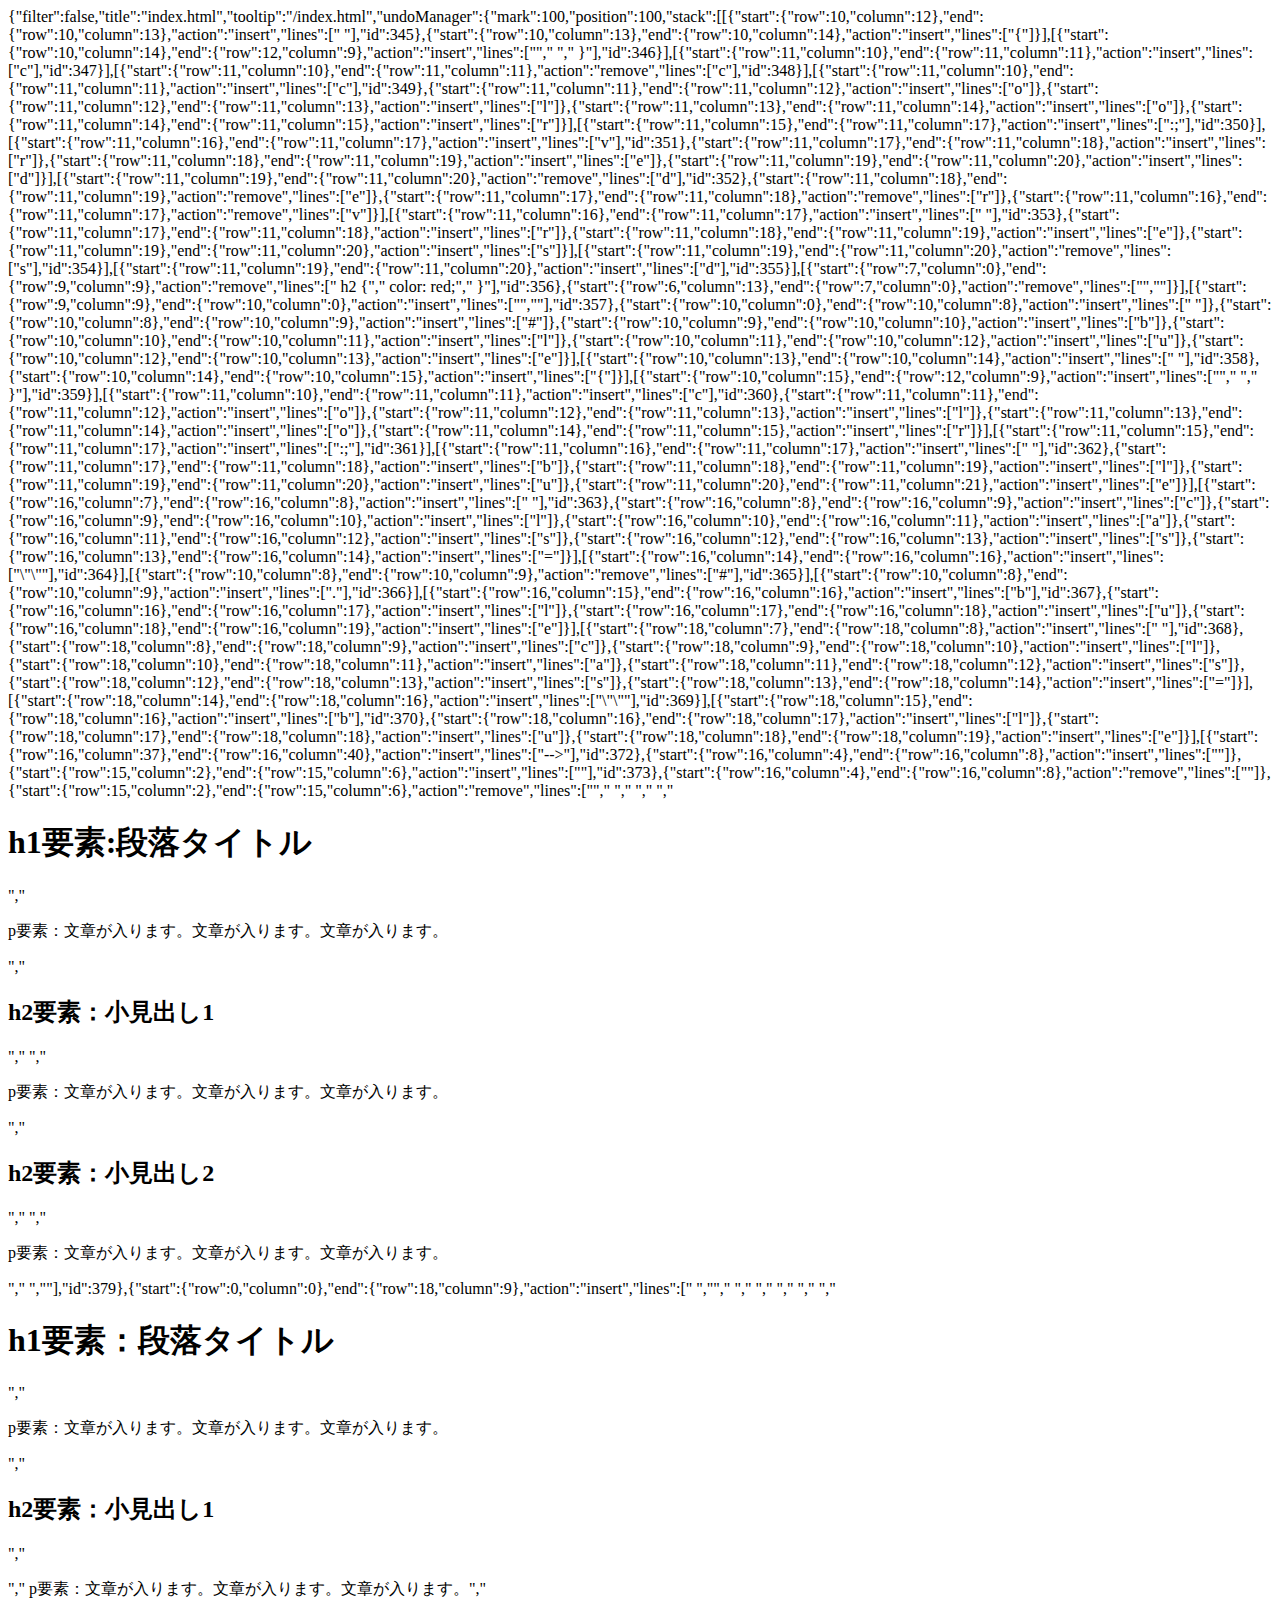
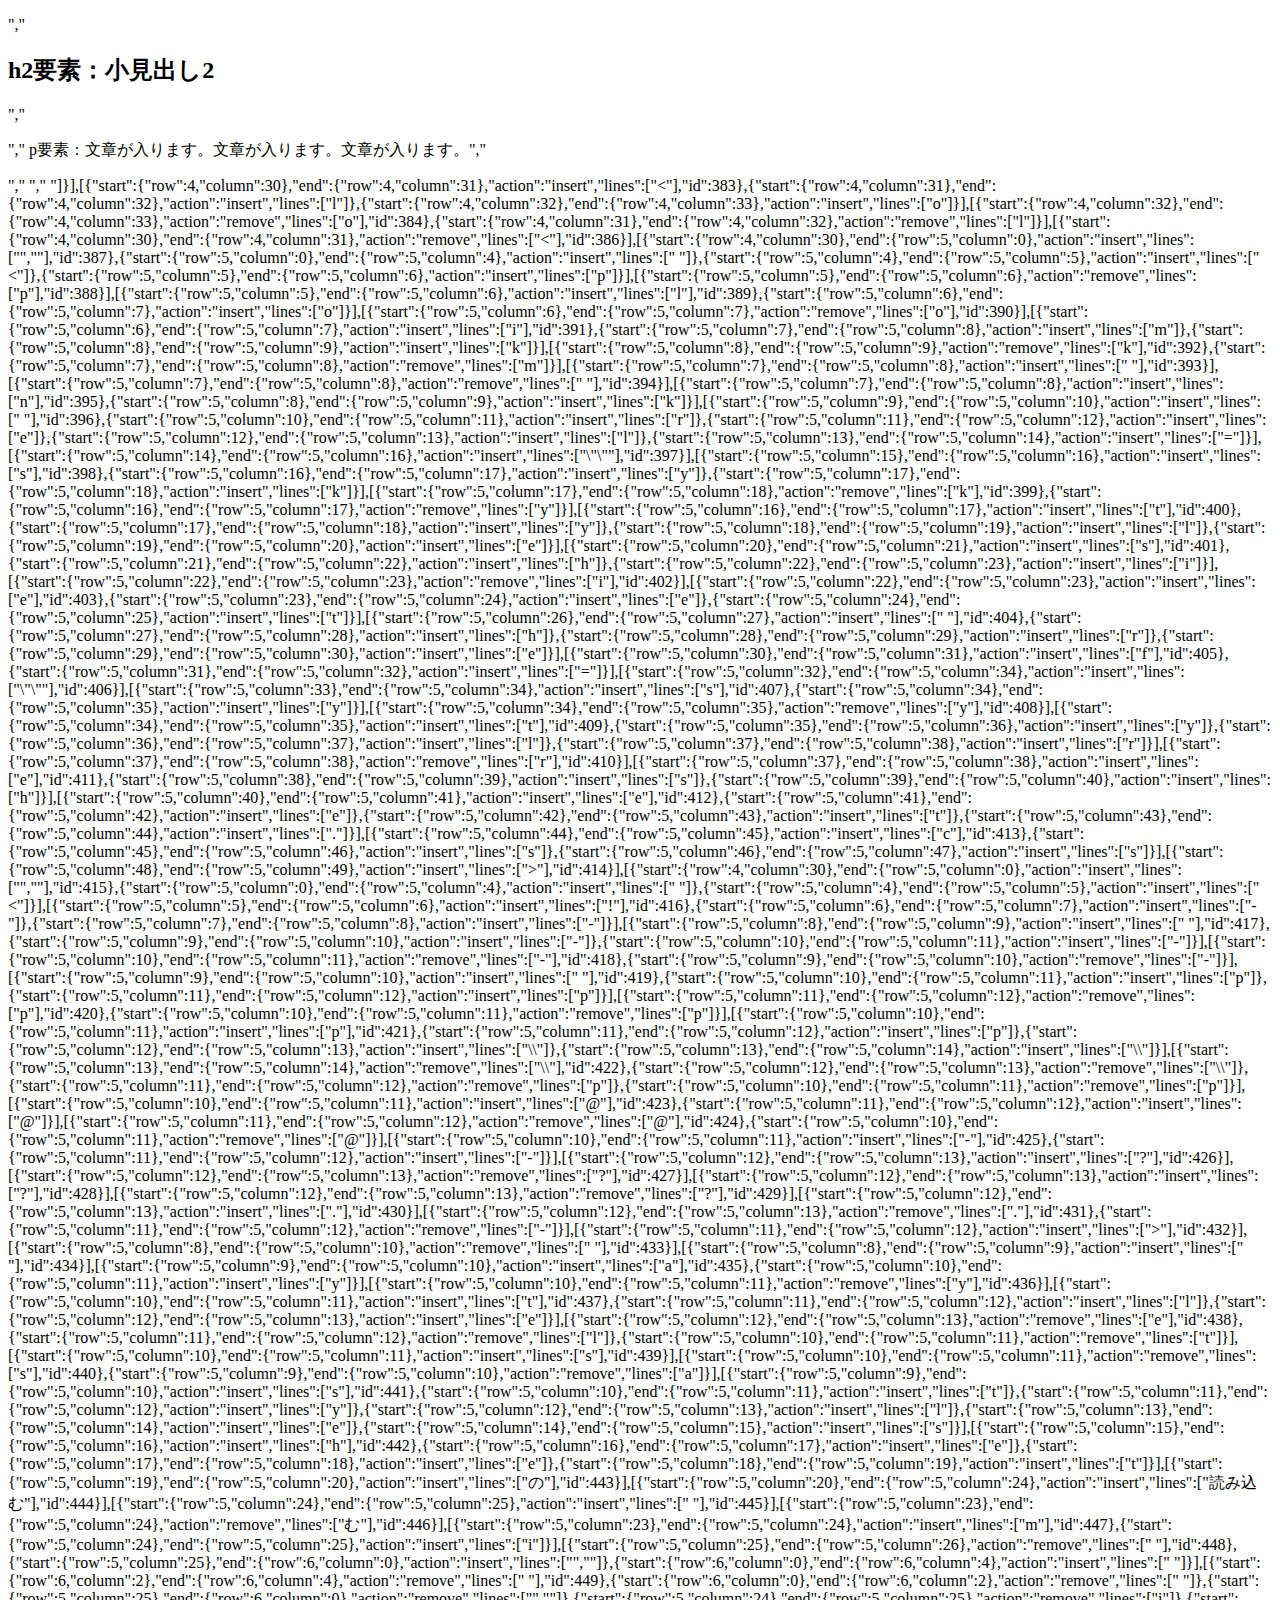
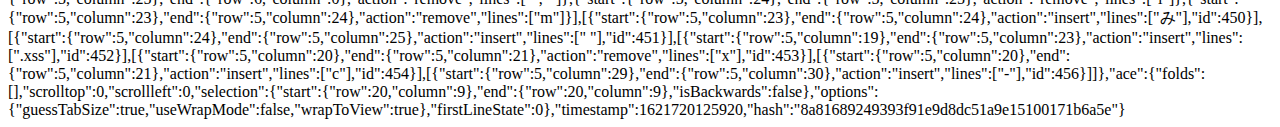
<file: .c9/metadata/environment/index.html>
{"filter":false,"title":"index.html","tooltip":"/index.html","undoManager":{"mark":100,"position":100,"stack":[[{"start":{"row":10,"column":12},"end":{"row":10,"column":13},"action":"insert","lines":[" "],"id":345},{"start":{"row":10,"column":13},"end":{"row":10,"column":14},"action":"insert","lines":["{"]}],[{"start":{"row":10,"column":14},"end":{"row":12,"column":9},"action":"insert","lines":["","          ","        }"],"id":346}],[{"start":{"row":11,"column":10},"end":{"row":11,"column":11},"action":"insert","lines":["c"],"id":347}],[{"start":{"row":11,"column":10},"end":{"row":11,"column":11},"action":"remove","lines":["c"],"id":348}],[{"start":{"row":11,"column":10},"end":{"row":11,"column":11},"action":"insert","lines":["c"],"id":349},{"start":{"row":11,"column":11},"end":{"row":11,"column":12},"action":"insert","lines":["o"]},{"start":{"row":11,"column":12},"end":{"row":11,"column":13},"action":"insert","lines":["l"]},{"start":{"row":11,"column":13},"end":{"row":11,"column":14},"action":"insert","lines":["o"]},{"start":{"row":11,"column":14},"end":{"row":11,"column":15},"action":"insert","lines":["r"]}],[{"start":{"row":11,"column":15},"end":{"row":11,"column":17},"action":"insert","lines":[":;"],"id":350}],[{"start":{"row":11,"column":16},"end":{"row":11,"column":17},"action":"insert","lines":["v"],"id":351},{"start":{"row":11,"column":17},"end":{"row":11,"column":18},"action":"insert","lines":["r"]},{"start":{"row":11,"column":18},"end":{"row":11,"column":19},"action":"insert","lines":["e"]},{"start":{"row":11,"column":19},"end":{"row":11,"column":20},"action":"insert","lines":["d"]}],[{"start":{"row":11,"column":19},"end":{"row":11,"column":20},"action":"remove","lines":["d"],"id":352},{"start":{"row":11,"column":18},"end":{"row":11,"column":19},"action":"remove","lines":["e"]},{"start":{"row":11,"column":17},"end":{"row":11,"column":18},"action":"remove","lines":["r"]},{"start":{"row":11,"column":16},"end":{"row":11,"column":17},"action":"remove","lines":["v"]}],[{"start":{"row":11,"column":16},"end":{"row":11,"column":17},"action":"insert","lines":[" "],"id":353},{"start":{"row":11,"column":17},"end":{"row":11,"column":18},"action":"insert","lines":["r"]},{"start":{"row":11,"column":18},"end":{"row":11,"column":19},"action":"insert","lines":["e"]},{"start":{"row":11,"column":19},"end":{"row":11,"column":20},"action":"insert","lines":["s"]}],[{"start":{"row":11,"column":19},"end":{"row":11,"column":20},"action":"remove","lines":["s"],"id":354}],[{"start":{"row":11,"column":19},"end":{"row":11,"column":20},"action":"insert","lines":["d"],"id":355}],[{"start":{"row":7,"column":0},"end":{"row":9,"column":9},"action":"remove","lines":["        h2 {","          color: red;","        }"],"id":356},{"start":{"row":6,"column":13},"end":{"row":7,"column":0},"action":"remove","lines":["",""]}],[{"start":{"row":9,"column":9},"end":{"row":10,"column":0},"action":"insert","lines":["",""],"id":357},{"start":{"row":10,"column":0},"end":{"row":10,"column":8},"action":"insert","lines":["        "]},{"start":{"row":10,"column":8},"end":{"row":10,"column":9},"action":"insert","lines":["#"]},{"start":{"row":10,"column":9},"end":{"row":10,"column":10},"action":"insert","lines":["b"]},{"start":{"row":10,"column":10},"end":{"row":10,"column":11},"action":"insert","lines":["l"]},{"start":{"row":10,"column":11},"end":{"row":10,"column":12},"action":"insert","lines":["u"]},{"start":{"row":10,"column":12},"end":{"row":10,"column":13},"action":"insert","lines":["e"]}],[{"start":{"row":10,"column":13},"end":{"row":10,"column":14},"action":"insert","lines":[" "],"id":358},{"start":{"row":10,"column":14},"end":{"row":10,"column":15},"action":"insert","lines":["{"]}],[{"start":{"row":10,"column":15},"end":{"row":12,"column":9},"action":"insert","lines":["","          ","        }"],"id":359}],[{"start":{"row":11,"column":10},"end":{"row":11,"column":11},"action":"insert","lines":["c"],"id":360},{"start":{"row":11,"column":11},"end":{"row":11,"column":12},"action":"insert","lines":["o"]},{"start":{"row":11,"column":12},"end":{"row":11,"column":13},"action":"insert","lines":["l"]},{"start":{"row":11,"column":13},"end":{"row":11,"column":14},"action":"insert","lines":["o"]},{"start":{"row":11,"column":14},"end":{"row":11,"column":15},"action":"insert","lines":["r"]}],[{"start":{"row":11,"column":15},"end":{"row":11,"column":17},"action":"insert","lines":[":;"],"id":361}],[{"start":{"row":11,"column":16},"end":{"row":11,"column":17},"action":"insert","lines":[" "],"id":362},{"start":{"row":11,"column":17},"end":{"row":11,"column":18},"action":"insert","lines":["b"]},{"start":{"row":11,"column":18},"end":{"row":11,"column":19},"action":"insert","lines":["l"]},{"start":{"row":11,"column":19},"end":{"row":11,"column":20},"action":"insert","lines":["u"]},{"start":{"row":11,"column":20},"end":{"row":11,"column":21},"action":"insert","lines":["e"]}],[{"start":{"row":16,"column":7},"end":{"row":16,"column":8},"action":"insert","lines":[" "],"id":363},{"start":{"row":16,"column":8},"end":{"row":16,"column":9},"action":"insert","lines":["c"]},{"start":{"row":16,"column":9},"end":{"row":16,"column":10},"action":"insert","lines":["l"]},{"start":{"row":16,"column":10},"end":{"row":16,"column":11},"action":"insert","lines":["a"]},{"start":{"row":16,"column":11},"end":{"row":16,"column":12},"action":"insert","lines":["s"]},{"start":{"row":16,"column":12},"end":{"row":16,"column":13},"action":"insert","lines":["s"]},{"start":{"row":16,"column":13},"end":{"row":16,"column":14},"action":"insert","lines":["="]}],[{"start":{"row":16,"column":14},"end":{"row":16,"column":16},"action":"insert","lines":["\"\""],"id":364}],[{"start":{"row":10,"column":8},"end":{"row":10,"column":9},"action":"remove","lines":["#"],"id":365}],[{"start":{"row":10,"column":8},"end":{"row":10,"column":9},"action":"insert","lines":["."],"id":366}],[{"start":{"row":16,"column":15},"end":{"row":16,"column":16},"action":"insert","lines":["b"],"id":367},{"start":{"row":16,"column":16},"end":{"row":16,"column":17},"action":"insert","lines":["l"]},{"start":{"row":16,"column":17},"end":{"row":16,"column":18},"action":"insert","lines":["u"]},{"start":{"row":16,"column":18},"end":{"row":16,"column":19},"action":"insert","lines":["e"]}],[{"start":{"row":18,"column":7},"end":{"row":18,"column":8},"action":"insert","lines":[" "],"id":368},{"start":{"row":18,"column":8},"end":{"row":18,"column":9},"action":"insert","lines":["c"]},{"start":{"row":18,"column":9},"end":{"row":18,"column":10},"action":"insert","lines":["l"]},{"start":{"row":18,"column":10},"end":{"row":18,"column":11},"action":"insert","lines":["a"]},{"start":{"row":18,"column":11},"end":{"row":18,"column":12},"action":"insert","lines":["s"]},{"start":{"row":18,"column":12},"end":{"row":18,"column":13},"action":"insert","lines":["s"]},{"start":{"row":18,"column":13},"end":{"row":18,"column":14},"action":"insert","lines":["="]}],[{"start":{"row":18,"column":14},"end":{"row":18,"column":16},"action":"insert","lines":["\"\""],"id":369}],[{"start":{"row":18,"column":15},"end":{"row":18,"column":16},"action":"insert","lines":["b"],"id":370},{"start":{"row":18,"column":16},"end":{"row":18,"column":17},"action":"insert","lines":["l"]},{"start":{"row":18,"column":17},"end":{"row":18,"column":18},"action":"insert","lines":["u"]},{"start":{"row":18,"column":18},"end":{"row":18,"column":19},"action":"insert","lines":["e"]}],[{"start":{"row":16,"column":37},"end":{"row":16,"column":40},"action":"insert","lines":["-->"],"id":372},{"start":{"row":16,"column":4},"end":{"row":16,"column":8},"action":"insert","lines":["<!--"]},{"start":{"row":15,"column":8},"end":{"row":15,"column":11},"action":"insert","lines":["-->"]},{"start":{"row":15,"column":2},"end":{"row":15,"column":6},"action":"insert","lines":["<!--"]}],[{"start":{"row":16,"column":41},"end":{"row":16,"column":44},"action":"remove","lines":["-->"],"id":373},{"start":{"row":16,"column":4},"end":{"row":16,"column":8},"action":"remove","lines":["<!--"]},{"start":{"row":15,"column":12},"end":{"row":15,"column":15},"action":"remove","lines":["-->"]},{"start":{"row":15,"column":2},"end":{"row":15,"column":6},"action":"remove","lines":["<!--"]}],[{"start":{"row":0,"column":0},"end":{"row":25,"column":7},"action":"remove","lines":["<! DOCTYPE html>","<html lang=\"ja\">","  <head>","    <meta charset=\"UTF-8\">","      <title>HTML/CSSの学習</title>","      <<!-- h2要素の文字色を赤色にする -->","      <style>","        #red {","          color: red;","        }","        .blue {","          color: blue;","        }","      </style>","  </head>","  <body>","    <h1 class=\"blue\">h1要素:段落タイトル</h1>","    <p>p要素：文章が入ります。文章が入ります。文章が入ります。</p>","    <h2 class=\"blue\">h2要素：小見出し1</h2>","    <!-- 上から2つ目のp要素の文字の大きさを25pxにする -->","    <P style=\"font-size: 25px\">p要素：文章が入ります。文章が入ります。文章が入ります。</P>","    <h2 id=\"red\">h2要素：小見出し2</h2>","    <!-- 上から3つ目のp要素の文字を太くする -->","    <p style=\"font-weight: bold\">p要素：文章が入ります。文章が入ります。文章が入ります。</p>","  </body>","</html>"],"id":379},{"start":{"row":0,"column":0},"end":{"row":18,"column":9},"action":"insert","lines":["<!DOCTYPE html>  ","<html lang=\"ja\">","  <head>","    <meta charset=\"UTF-8\">","    <title>HTML/CSSの学習</title>","  </head>","  <body>","    <h1 class=\"blue\">h1要素：段落タイトル</h1>","    <p>p要素：文章が入ります。文章が入ります。文章が入ります。</p>","    <h2 class=\"blue\">h2要素：小見出し1</h2>","    <p class=\"fs-25\">","      p要素：文章が入ります。文章が入ります。文章が入ります。","    </p>","    <h2 id=\"red\">h2要素：小見出し2</h2>","    <p class=\"fw-bold\">","      p要素：文章が入ります。文章が入ります。文章が入ります。","    </p>","  </body>"," </html> "]}],[{"start":{"row":4,"column":30},"end":{"row":4,"column":31},"action":"insert","lines":["<"],"id":383},{"start":{"row":4,"column":31},"end":{"row":4,"column":32},"action":"insert","lines":["l"]},{"start":{"row":4,"column":32},"end":{"row":4,"column":33},"action":"insert","lines":["o"]}],[{"start":{"row":4,"column":32},"end":{"row":4,"column":33},"action":"remove","lines":["o"],"id":384},{"start":{"row":4,"column":31},"end":{"row":4,"column":32},"action":"remove","lines":["l"]}],[{"start":{"row":4,"column":30},"end":{"row":4,"column":31},"action":"remove","lines":["<"],"id":386}],[{"start":{"row":4,"column":30},"end":{"row":5,"column":0},"action":"insert","lines":["",""],"id":387},{"start":{"row":5,"column":0},"end":{"row":5,"column":4},"action":"insert","lines":["    "]},{"start":{"row":5,"column":4},"end":{"row":5,"column":5},"action":"insert","lines":["<"]},{"start":{"row":5,"column":5},"end":{"row":5,"column":6},"action":"insert","lines":["p"]}],[{"start":{"row":5,"column":5},"end":{"row":5,"column":6},"action":"remove","lines":["p"],"id":388}],[{"start":{"row":5,"column":5},"end":{"row":5,"column":6},"action":"insert","lines":["l"],"id":389},{"start":{"row":5,"column":6},"end":{"row":5,"column":7},"action":"insert","lines":["o"]}],[{"start":{"row":5,"column":6},"end":{"row":5,"column":7},"action":"remove","lines":["o"],"id":390}],[{"start":{"row":5,"column":6},"end":{"row":5,"column":7},"action":"insert","lines":["i"],"id":391},{"start":{"row":5,"column":7},"end":{"row":5,"column":8},"action":"insert","lines":["m"]},{"start":{"row":5,"column":8},"end":{"row":5,"column":9},"action":"insert","lines":["k"]}],[{"start":{"row":5,"column":8},"end":{"row":5,"column":9},"action":"remove","lines":["k"],"id":392},{"start":{"row":5,"column":7},"end":{"row":5,"column":8},"action":"remove","lines":["m"]}],[{"start":{"row":5,"column":7},"end":{"row":5,"column":8},"action":"insert","lines":[" "],"id":393}],[{"start":{"row":5,"column":7},"end":{"row":5,"column":8},"action":"remove","lines":[" "],"id":394}],[{"start":{"row":5,"column":7},"end":{"row":5,"column":8},"action":"insert","lines":["n"],"id":395},{"start":{"row":5,"column":8},"end":{"row":5,"column":9},"action":"insert","lines":["k"]}],[{"start":{"row":5,"column":9},"end":{"row":5,"column":10},"action":"insert","lines":[" "],"id":396},{"start":{"row":5,"column":10},"end":{"row":5,"column":11},"action":"insert","lines":["r"]},{"start":{"row":5,"column":11},"end":{"row":5,"column":12},"action":"insert","lines":["e"]},{"start":{"row":5,"column":12},"end":{"row":5,"column":13},"action":"insert","lines":["l"]},{"start":{"row":5,"column":13},"end":{"row":5,"column":14},"action":"insert","lines":["="]}],[{"start":{"row":5,"column":14},"end":{"row":5,"column":16},"action":"insert","lines":["\"\""],"id":397}],[{"start":{"row":5,"column":15},"end":{"row":5,"column":16},"action":"insert","lines":["s"],"id":398},{"start":{"row":5,"column":16},"end":{"row":5,"column":17},"action":"insert","lines":["y"]},{"start":{"row":5,"column":17},"end":{"row":5,"column":18},"action":"insert","lines":["k"]}],[{"start":{"row":5,"column":17},"end":{"row":5,"column":18},"action":"remove","lines":["k"],"id":399},{"start":{"row":5,"column":16},"end":{"row":5,"column":17},"action":"remove","lines":["y"]}],[{"start":{"row":5,"column":16},"end":{"row":5,"column":17},"action":"insert","lines":["t"],"id":400},{"start":{"row":5,"column":17},"end":{"row":5,"column":18},"action":"insert","lines":["y"]},{"start":{"row":5,"column":18},"end":{"row":5,"column":19},"action":"insert","lines":["l"]},{"start":{"row":5,"column":19},"end":{"row":5,"column":20},"action":"insert","lines":["e"]}],[{"start":{"row":5,"column":20},"end":{"row":5,"column":21},"action":"insert","lines":["s"],"id":401},{"start":{"row":5,"column":21},"end":{"row":5,"column":22},"action":"insert","lines":["h"]},{"start":{"row":5,"column":22},"end":{"row":5,"column":23},"action":"insert","lines":["i"]}],[{"start":{"row":5,"column":22},"end":{"row":5,"column":23},"action":"remove","lines":["i"],"id":402}],[{"start":{"row":5,"column":22},"end":{"row":5,"column":23},"action":"insert","lines":["e"],"id":403},{"start":{"row":5,"column":23},"end":{"row":5,"column":24},"action":"insert","lines":["e"]},{"start":{"row":5,"column":24},"end":{"row":5,"column":25},"action":"insert","lines":["t"]}],[{"start":{"row":5,"column":26},"end":{"row":5,"column":27},"action":"insert","lines":[" "],"id":404},{"start":{"row":5,"column":27},"end":{"row":5,"column":28},"action":"insert","lines":["h"]},{"start":{"row":5,"column":28},"end":{"row":5,"column":29},"action":"insert","lines":["r"]},{"start":{"row":5,"column":29},"end":{"row":5,"column":30},"action":"insert","lines":["e"]}],[{"start":{"row":5,"column":30},"end":{"row":5,"column":31},"action":"insert","lines":["f"],"id":405},{"start":{"row":5,"column":31},"end":{"row":5,"column":32},"action":"insert","lines":["="]}],[{"start":{"row":5,"column":32},"end":{"row":5,"column":34},"action":"insert","lines":["\"\""],"id":406}],[{"start":{"row":5,"column":33},"end":{"row":5,"column":34},"action":"insert","lines":["s"],"id":407},{"start":{"row":5,"column":34},"end":{"row":5,"column":35},"action":"insert","lines":["y"]}],[{"start":{"row":5,"column":34},"end":{"row":5,"column":35},"action":"remove","lines":["y"],"id":408}],[{"start":{"row":5,"column":34},"end":{"row":5,"column":35},"action":"insert","lines":["t"],"id":409},{"start":{"row":5,"column":35},"end":{"row":5,"column":36},"action":"insert","lines":["y"]},{"start":{"row":5,"column":36},"end":{"row":5,"column":37},"action":"insert","lines":["l"]},{"start":{"row":5,"column":37},"end":{"row":5,"column":38},"action":"insert","lines":["r"]}],[{"start":{"row":5,"column":37},"end":{"row":5,"column":38},"action":"remove","lines":["r"],"id":410}],[{"start":{"row":5,"column":37},"end":{"row":5,"column":38},"action":"insert","lines":["e"],"id":411},{"start":{"row":5,"column":38},"end":{"row":5,"column":39},"action":"insert","lines":["s"]},{"start":{"row":5,"column":39},"end":{"row":5,"column":40},"action":"insert","lines":["h"]}],[{"start":{"row":5,"column":40},"end":{"row":5,"column":41},"action":"insert","lines":["e"],"id":412},{"start":{"row":5,"column":41},"end":{"row":5,"column":42},"action":"insert","lines":["e"]},{"start":{"row":5,"column":42},"end":{"row":5,"column":43},"action":"insert","lines":["t"]},{"start":{"row":5,"column":43},"end":{"row":5,"column":44},"action":"insert","lines":["."]}],[{"start":{"row":5,"column":44},"end":{"row":5,"column":45},"action":"insert","lines":["c"],"id":413},{"start":{"row":5,"column":45},"end":{"row":5,"column":46},"action":"insert","lines":["s"]},{"start":{"row":5,"column":46},"end":{"row":5,"column":47},"action":"insert","lines":["s"]}],[{"start":{"row":5,"column":48},"end":{"row":5,"column":49},"action":"insert","lines":[">"],"id":414}],[{"start":{"row":4,"column":30},"end":{"row":5,"column":0},"action":"insert","lines":["",""],"id":415},{"start":{"row":5,"column":0},"end":{"row":5,"column":4},"action":"insert","lines":["    "]},{"start":{"row":5,"column":4},"end":{"row":5,"column":5},"action":"insert","lines":["<"]}],[{"start":{"row":5,"column":5},"end":{"row":5,"column":6},"action":"insert","lines":["!"],"id":416},{"start":{"row":5,"column":6},"end":{"row":5,"column":7},"action":"insert","lines":["-"]},{"start":{"row":5,"column":7},"end":{"row":5,"column":8},"action":"insert","lines":["-"]}],[{"start":{"row":5,"column":8},"end":{"row":5,"column":9},"action":"insert","lines":[" "],"id":417},{"start":{"row":5,"column":9},"end":{"row":5,"column":10},"action":"insert","lines":["-"]},{"start":{"row":5,"column":10},"end":{"row":5,"column":11},"action":"insert","lines":["-"]}],[{"start":{"row":5,"column":10},"end":{"row":5,"column":11},"action":"remove","lines":["-"],"id":418},{"start":{"row":5,"column":9},"end":{"row":5,"column":10},"action":"remove","lines":["-"]}],[{"start":{"row":5,"column":9},"end":{"row":5,"column":10},"action":"insert","lines":[" "],"id":419},{"start":{"row":5,"column":10},"end":{"row":5,"column":11},"action":"insert","lines":["p"]},{"start":{"row":5,"column":11},"end":{"row":5,"column":12},"action":"insert","lines":["p"]}],[{"start":{"row":5,"column":11},"end":{"row":5,"column":12},"action":"remove","lines":["p"],"id":420},{"start":{"row":5,"column":10},"end":{"row":5,"column":11},"action":"remove","lines":["p"]}],[{"start":{"row":5,"column":10},"end":{"row":5,"column":11},"action":"insert","lines":["p"],"id":421},{"start":{"row":5,"column":11},"end":{"row":5,"column":12},"action":"insert","lines":["p"]},{"start":{"row":5,"column":12},"end":{"row":5,"column":13},"action":"insert","lines":["\\"]},{"start":{"row":5,"column":13},"end":{"row":5,"column":14},"action":"insert","lines":["\\"]}],[{"start":{"row":5,"column":13},"end":{"row":5,"column":14},"action":"remove","lines":["\\"],"id":422},{"start":{"row":5,"column":12},"end":{"row":5,"column":13},"action":"remove","lines":["\\"]},{"start":{"row":5,"column":11},"end":{"row":5,"column":12},"action":"remove","lines":["p"]},{"start":{"row":5,"column":10},"end":{"row":5,"column":11},"action":"remove","lines":["p"]}],[{"start":{"row":5,"column":10},"end":{"row":5,"column":11},"action":"insert","lines":["@"],"id":423},{"start":{"row":5,"column":11},"end":{"row":5,"column":12},"action":"insert","lines":["@"]}],[{"start":{"row":5,"column":11},"end":{"row":5,"column":12},"action":"remove","lines":["@"],"id":424},{"start":{"row":5,"column":10},"end":{"row":5,"column":11},"action":"remove","lines":["@"]}],[{"start":{"row":5,"column":10},"end":{"row":5,"column":11},"action":"insert","lines":["-"],"id":425},{"start":{"row":5,"column":11},"end":{"row":5,"column":12},"action":"insert","lines":["-"]}],[{"start":{"row":5,"column":12},"end":{"row":5,"column":13},"action":"insert","lines":["?"],"id":426}],[{"start":{"row":5,"column":12},"end":{"row":5,"column":13},"action":"remove","lines":["?"],"id":427}],[{"start":{"row":5,"column":12},"end":{"row":5,"column":13},"action":"insert","lines":["?"],"id":428}],[{"start":{"row":5,"column":12},"end":{"row":5,"column":13},"action":"remove","lines":["?"],"id":429}],[{"start":{"row":5,"column":12},"end":{"row":5,"column":13},"action":"insert","lines":["."],"id":430}],[{"start":{"row":5,"column":12},"end":{"row":5,"column":13},"action":"remove","lines":["."],"id":431},{"start":{"row":5,"column":11},"end":{"row":5,"column":12},"action":"remove","lines":["-"]}],[{"start":{"row":5,"column":11},"end":{"row":5,"column":12},"action":"insert","lines":[">"],"id":432}],[{"start":{"row":5,"column":8},"end":{"row":5,"column":10},"action":"remove","lines":["  "],"id":433}],[{"start":{"row":5,"column":8},"end":{"row":5,"column":9},"action":"insert","lines":[" "],"id":434}],[{"start":{"row":5,"column":9},"end":{"row":5,"column":10},"action":"insert","lines":["a"],"id":435},{"start":{"row":5,"column":10},"end":{"row":5,"column":11},"action":"insert","lines":["y"]}],[{"start":{"row":5,"column":10},"end":{"row":5,"column":11},"action":"remove","lines":["y"],"id":436}],[{"start":{"row":5,"column":10},"end":{"row":5,"column":11},"action":"insert","lines":["t"],"id":437},{"start":{"row":5,"column":11},"end":{"row":5,"column":12},"action":"insert","lines":["l"]},{"start":{"row":5,"column":12},"end":{"row":5,"column":13},"action":"insert","lines":["e"]}],[{"start":{"row":5,"column":12},"end":{"row":5,"column":13},"action":"remove","lines":["e"],"id":438},{"start":{"row":5,"column":11},"end":{"row":5,"column":12},"action":"remove","lines":["l"]},{"start":{"row":5,"column":10},"end":{"row":5,"column":11},"action":"remove","lines":["t"]}],[{"start":{"row":5,"column":10},"end":{"row":5,"column":11},"action":"insert","lines":["s"],"id":439}],[{"start":{"row":5,"column":10},"end":{"row":5,"column":11},"action":"remove","lines":["s"],"id":440},{"start":{"row":5,"column":9},"end":{"row":5,"column":10},"action":"remove","lines":["a"]}],[{"start":{"row":5,"column":9},"end":{"row":5,"column":10},"action":"insert","lines":["s"],"id":441},{"start":{"row":5,"column":10},"end":{"row":5,"column":11},"action":"insert","lines":["t"]},{"start":{"row":5,"column":11},"end":{"row":5,"column":12},"action":"insert","lines":["y"]},{"start":{"row":5,"column":12},"end":{"row":5,"column":13},"action":"insert","lines":["l"]},{"start":{"row":5,"column":13},"end":{"row":5,"column":14},"action":"insert","lines":["e"]},{"start":{"row":5,"column":14},"end":{"row":5,"column":15},"action":"insert","lines":["s"]}],[{"start":{"row":5,"column":15},"end":{"row":5,"column":16},"action":"insert","lines":["h"],"id":442},{"start":{"row":5,"column":16},"end":{"row":5,"column":17},"action":"insert","lines":["e"]},{"start":{"row":5,"column":17},"end":{"row":5,"column":18},"action":"insert","lines":["e"]},{"start":{"row":5,"column":18},"end":{"row":5,"column":19},"action":"insert","lines":["t"]}],[{"start":{"row":5,"column":19},"end":{"row":5,"column":20},"action":"insert","lines":["の"],"id":443}],[{"start":{"row":5,"column":20},"end":{"row":5,"column":24},"action":"insert","lines":["読み込む"],"id":444}],[{"start":{"row":5,"column":24},"end":{"row":5,"column":25},"action":"insert","lines":[" "],"id":445}],[{"start":{"row":5,"column":23},"end":{"row":5,"column":24},"action":"remove","lines":["む"],"id":446}],[{"start":{"row":5,"column":23},"end":{"row":5,"column":24},"action":"insert","lines":["m"],"id":447},{"start":{"row":5,"column":24},"end":{"row":5,"column":25},"action":"insert","lines":["i"]}],[{"start":{"row":5,"column":25},"end":{"row":5,"column":26},"action":"remove","lines":[" "],"id":448},{"start":{"row":5,"column":25},"end":{"row":6,"column":0},"action":"insert","lines":["",""]},{"start":{"row":6,"column":0},"end":{"row":6,"column":4},"action":"insert","lines":["    "]}],[{"start":{"row":6,"column":2},"end":{"row":6,"column":4},"action":"remove","lines":["  "],"id":449},{"start":{"row":6,"column":0},"end":{"row":6,"column":2},"action":"remove","lines":["  "]},{"start":{"row":5,"column":25},"end":{"row":6,"column":0},"action":"remove","lines":["",""]},{"start":{"row":5,"column":24},"end":{"row":5,"column":25},"action":"remove","lines":["i"]},{"start":{"row":5,"column":23},"end":{"row":5,"column":24},"action":"remove","lines":["m"]}],[{"start":{"row":5,"column":23},"end":{"row":5,"column":24},"action":"insert","lines":["み"],"id":450}],[{"start":{"row":5,"column":24},"end":{"row":5,"column":25},"action":"insert","lines":[" "],"id":451}],[{"start":{"row":5,"column":19},"end":{"row":5,"column":23},"action":"insert","lines":[".xss"],"id":452}],[{"start":{"row":5,"column":20},"end":{"row":5,"column":21},"action":"remove","lines":["x"],"id":453}],[{"start":{"row":5,"column":20},"end":{"row":5,"column":21},"action":"insert","lines":["c"],"id":454}],[{"start":{"row":5,"column":29},"end":{"row":5,"column":30},"action":"insert","lines":["-"],"id":456}]]},"ace":{"folds":[],"scrolltop":0,"scrollleft":0,"selection":{"start":{"row":20,"column":9},"end":{"row":20,"column":9},"isBackwards":false},"options":{"guessTabSize":true,"useWrapMode":false,"wrapToView":true},"firstLineState":0},"timestamp":1621720125920,"hash":"8a81689249393f91e9d8dc51a9e15100171b6a5e"}
</file>
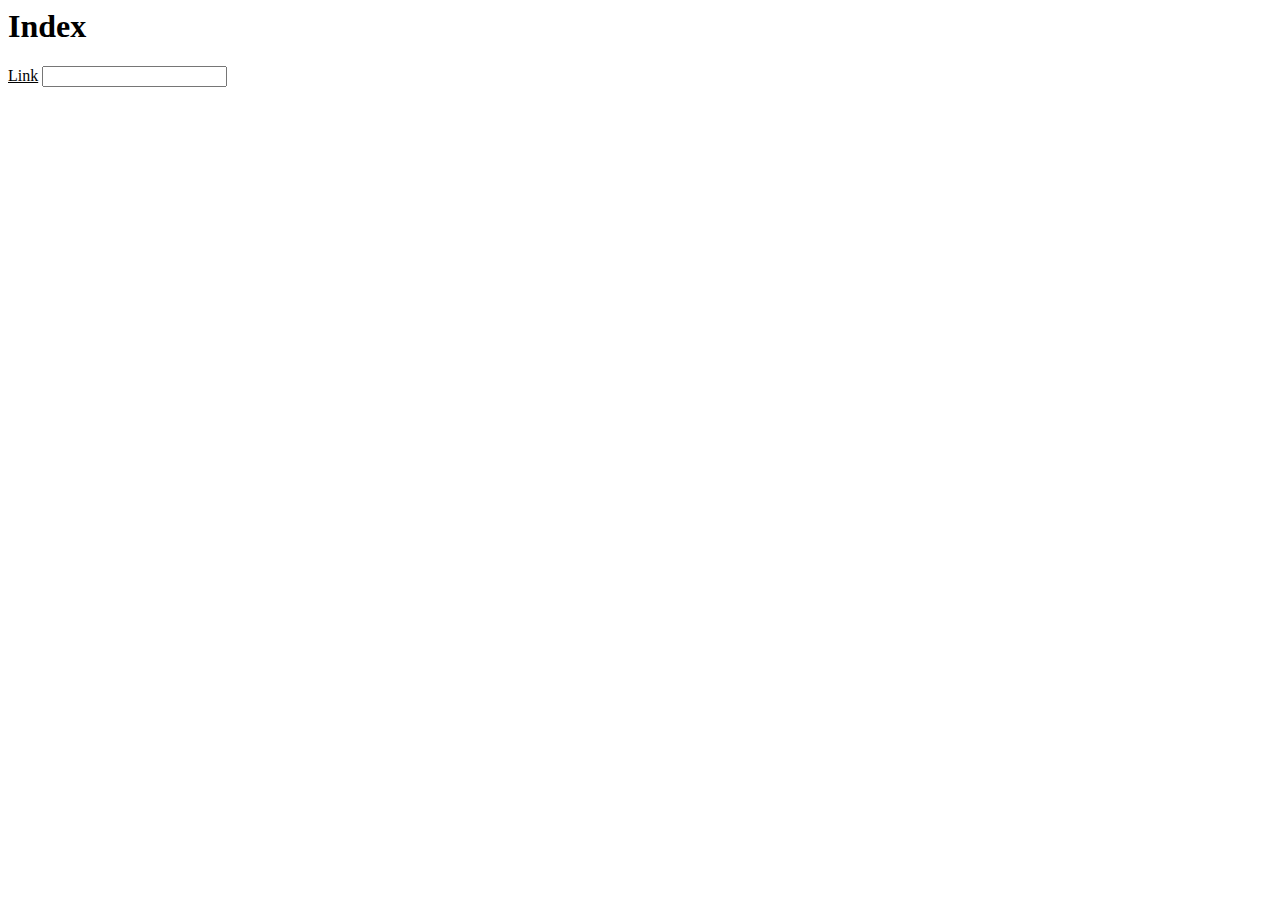
<file: fuga.html>
<html lang="ja">
    <head>
        <style>
            a:link {
                color: black;
            }

            a:visited {
                color: red;
            }
            input:focus {
                background-color: lightpink;
                color: red;
            }
        </style>
    </head>
    <body>
        <h1>Index</h1>
        <a href="hoge.html">Link</a>
        <input>
    </body>
</html>
</file>
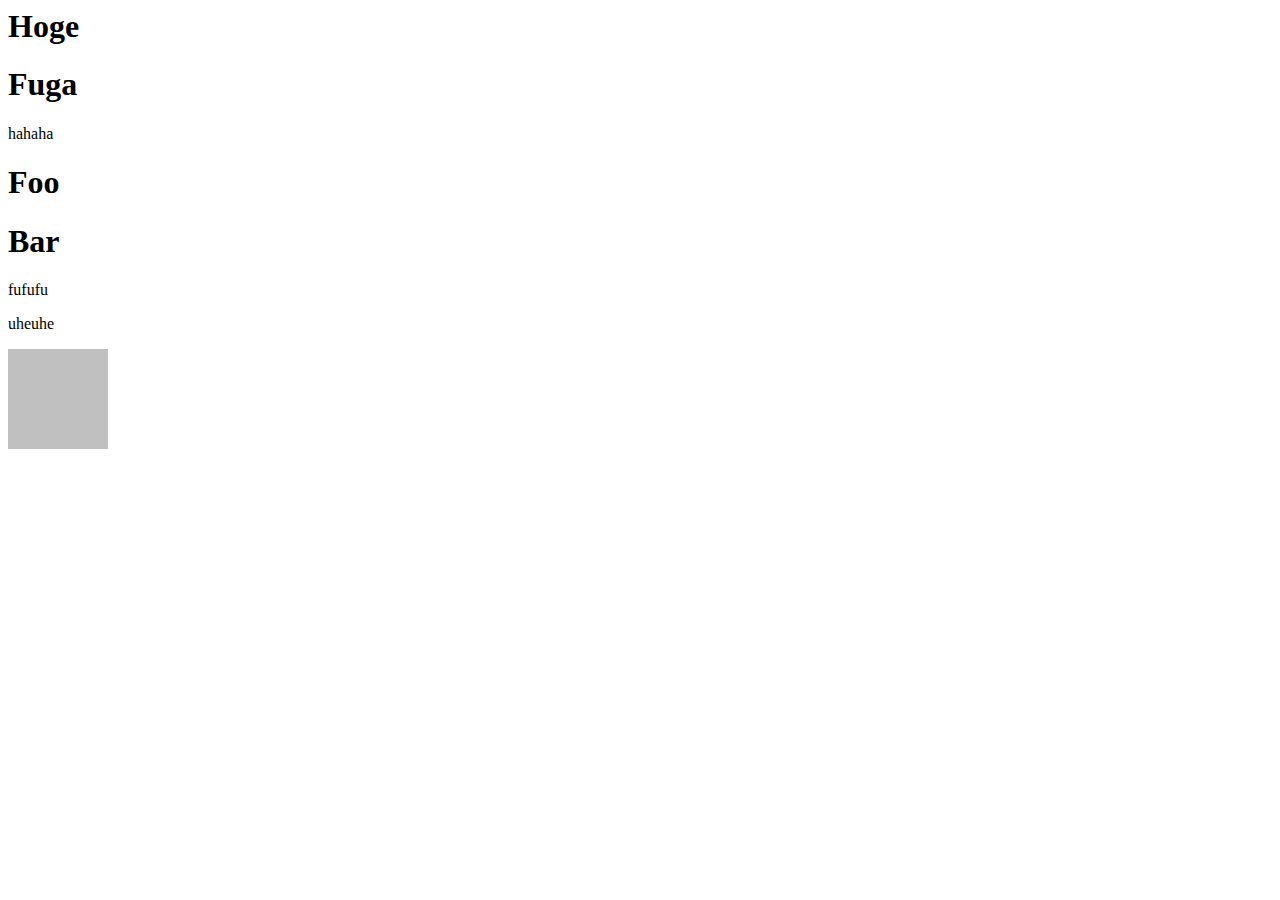
<file: test.html>
<html lang="ja">
    <head>
        <style>
            .empty {
                width:100px;
                height: 100px;
            }
            .empty:empty {
                background-color: #c0c0c0;
            }
            .smile h1:nth-child(3) {
            color: red;
                
            }
        </style>
    </head>
    <body>
        <div class="smile">
        <h1>Hoge</h1>
        <h1>Fuga</h1>
        <p>hahaha</p>
        <h1>Foo</h1>
        <h1>Bar</h1>
        <p>fufufu</p>
        <p>uheuhe</p>
        </div>
        <div class="empty"></div>
    </body>
</html>
</file>
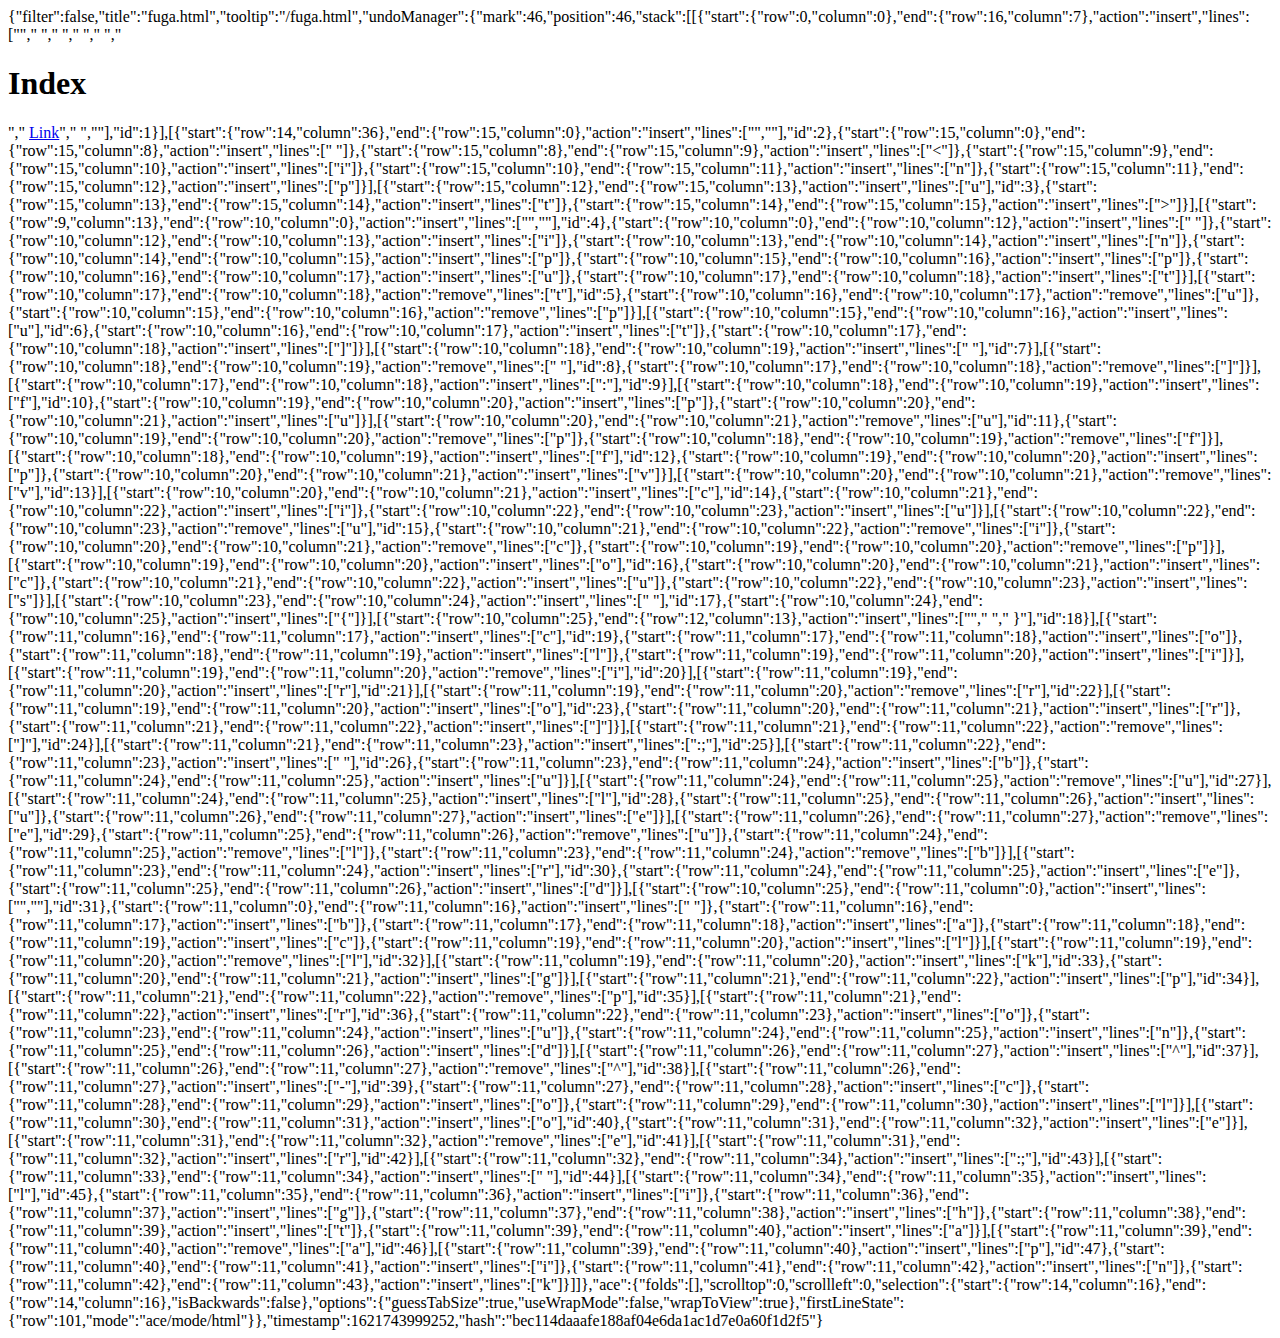
<file: .c9/metadata/environment/fuga.html>
{"filter":false,"title":"fuga.html","tooltip":"/fuga.html","undoManager":{"mark":46,"position":46,"stack":[[{"start":{"row":0,"column":0},"end":{"row":16,"column":7},"action":"insert","lines":["<html lang=\"ja\">","    <head>","        <style>","            a:link {","                color: black;","            }","","            a:visited {","                color: red;","            }","        </style>","    </head>","    <body>","        <h1>Index</h1>","        <a href=\"hoge.html\">Link</a>","    </body>","</html>"],"id":1}],[{"start":{"row":14,"column":36},"end":{"row":15,"column":0},"action":"insert","lines":["",""],"id":2},{"start":{"row":15,"column":0},"end":{"row":15,"column":8},"action":"insert","lines":["        "]},{"start":{"row":15,"column":8},"end":{"row":15,"column":9},"action":"insert","lines":["<"]},{"start":{"row":15,"column":9},"end":{"row":15,"column":10},"action":"insert","lines":["i"]},{"start":{"row":15,"column":10},"end":{"row":15,"column":11},"action":"insert","lines":["n"]},{"start":{"row":15,"column":11},"end":{"row":15,"column":12},"action":"insert","lines":["p"]}],[{"start":{"row":15,"column":12},"end":{"row":15,"column":13},"action":"insert","lines":["u"],"id":3},{"start":{"row":15,"column":13},"end":{"row":15,"column":14},"action":"insert","lines":["t"]},{"start":{"row":15,"column":14},"end":{"row":15,"column":15},"action":"insert","lines":[">"]}],[{"start":{"row":9,"column":13},"end":{"row":10,"column":0},"action":"insert","lines":["",""],"id":4},{"start":{"row":10,"column":0},"end":{"row":10,"column":12},"action":"insert","lines":["            "]},{"start":{"row":10,"column":12},"end":{"row":10,"column":13},"action":"insert","lines":["i"]},{"start":{"row":10,"column":13},"end":{"row":10,"column":14},"action":"insert","lines":["n"]},{"start":{"row":10,"column":14},"end":{"row":10,"column":15},"action":"insert","lines":["p"]},{"start":{"row":10,"column":15},"end":{"row":10,"column":16},"action":"insert","lines":["p"]},{"start":{"row":10,"column":16},"end":{"row":10,"column":17},"action":"insert","lines":["u"]},{"start":{"row":10,"column":17},"end":{"row":10,"column":18},"action":"insert","lines":["t"]}],[{"start":{"row":10,"column":17},"end":{"row":10,"column":18},"action":"remove","lines":["t"],"id":5},{"start":{"row":10,"column":16},"end":{"row":10,"column":17},"action":"remove","lines":["u"]},{"start":{"row":10,"column":15},"end":{"row":10,"column":16},"action":"remove","lines":["p"]}],[{"start":{"row":10,"column":15},"end":{"row":10,"column":16},"action":"insert","lines":["u"],"id":6},{"start":{"row":10,"column":16},"end":{"row":10,"column":17},"action":"insert","lines":["t"]},{"start":{"row":10,"column":17},"end":{"row":10,"column":18},"action":"insert","lines":["]"]}],[{"start":{"row":10,"column":18},"end":{"row":10,"column":19},"action":"insert","lines":[" "],"id":7}],[{"start":{"row":10,"column":18},"end":{"row":10,"column":19},"action":"remove","lines":[" "],"id":8},{"start":{"row":10,"column":17},"end":{"row":10,"column":18},"action":"remove","lines":["]"]}],[{"start":{"row":10,"column":17},"end":{"row":10,"column":18},"action":"insert","lines":[":"],"id":9}],[{"start":{"row":10,"column":18},"end":{"row":10,"column":19},"action":"insert","lines":["f"],"id":10},{"start":{"row":10,"column":19},"end":{"row":10,"column":20},"action":"insert","lines":["p"]},{"start":{"row":10,"column":20},"end":{"row":10,"column":21},"action":"insert","lines":["u"]}],[{"start":{"row":10,"column":20},"end":{"row":10,"column":21},"action":"remove","lines":["u"],"id":11},{"start":{"row":10,"column":19},"end":{"row":10,"column":20},"action":"remove","lines":["p"]},{"start":{"row":10,"column":18},"end":{"row":10,"column":19},"action":"remove","lines":["f"]}],[{"start":{"row":10,"column":18},"end":{"row":10,"column":19},"action":"insert","lines":["f"],"id":12},{"start":{"row":10,"column":19},"end":{"row":10,"column":20},"action":"insert","lines":["p"]},{"start":{"row":10,"column":20},"end":{"row":10,"column":21},"action":"insert","lines":["v"]}],[{"start":{"row":10,"column":20},"end":{"row":10,"column":21},"action":"remove","lines":["v"],"id":13}],[{"start":{"row":10,"column":20},"end":{"row":10,"column":21},"action":"insert","lines":["c"],"id":14},{"start":{"row":10,"column":21},"end":{"row":10,"column":22},"action":"insert","lines":["i"]},{"start":{"row":10,"column":22},"end":{"row":10,"column":23},"action":"insert","lines":["u"]}],[{"start":{"row":10,"column":22},"end":{"row":10,"column":23},"action":"remove","lines":["u"],"id":15},{"start":{"row":10,"column":21},"end":{"row":10,"column":22},"action":"remove","lines":["i"]},{"start":{"row":10,"column":20},"end":{"row":10,"column":21},"action":"remove","lines":["c"]},{"start":{"row":10,"column":19},"end":{"row":10,"column":20},"action":"remove","lines":["p"]}],[{"start":{"row":10,"column":19},"end":{"row":10,"column":20},"action":"insert","lines":["o"],"id":16},{"start":{"row":10,"column":20},"end":{"row":10,"column":21},"action":"insert","lines":["c"]},{"start":{"row":10,"column":21},"end":{"row":10,"column":22},"action":"insert","lines":["u"]},{"start":{"row":10,"column":22},"end":{"row":10,"column":23},"action":"insert","lines":["s"]}],[{"start":{"row":10,"column":23},"end":{"row":10,"column":24},"action":"insert","lines":[" "],"id":17},{"start":{"row":10,"column":24},"end":{"row":10,"column":25},"action":"insert","lines":["{"]}],[{"start":{"row":10,"column":25},"end":{"row":12,"column":13},"action":"insert","lines":["","                ","            }"],"id":18}],[{"start":{"row":11,"column":16},"end":{"row":11,"column":17},"action":"insert","lines":["c"],"id":19},{"start":{"row":11,"column":17},"end":{"row":11,"column":18},"action":"insert","lines":["o"]},{"start":{"row":11,"column":18},"end":{"row":11,"column":19},"action":"insert","lines":["l"]},{"start":{"row":11,"column":19},"end":{"row":11,"column":20},"action":"insert","lines":["i"]}],[{"start":{"row":11,"column":19},"end":{"row":11,"column":20},"action":"remove","lines":["i"],"id":20}],[{"start":{"row":11,"column":19},"end":{"row":11,"column":20},"action":"insert","lines":["r"],"id":21}],[{"start":{"row":11,"column":19},"end":{"row":11,"column":20},"action":"remove","lines":["r"],"id":22}],[{"start":{"row":11,"column":19},"end":{"row":11,"column":20},"action":"insert","lines":["o"],"id":23},{"start":{"row":11,"column":20},"end":{"row":11,"column":21},"action":"insert","lines":["r"]},{"start":{"row":11,"column":21},"end":{"row":11,"column":22},"action":"insert","lines":["]"]}],[{"start":{"row":11,"column":21},"end":{"row":11,"column":22},"action":"remove","lines":["]"],"id":24}],[{"start":{"row":11,"column":21},"end":{"row":11,"column":23},"action":"insert","lines":[":;"],"id":25}],[{"start":{"row":11,"column":22},"end":{"row":11,"column":23},"action":"insert","lines":[" "],"id":26},{"start":{"row":11,"column":23},"end":{"row":11,"column":24},"action":"insert","lines":["b"]},{"start":{"row":11,"column":24},"end":{"row":11,"column":25},"action":"insert","lines":["u"]}],[{"start":{"row":11,"column":24},"end":{"row":11,"column":25},"action":"remove","lines":["u"],"id":27}],[{"start":{"row":11,"column":24},"end":{"row":11,"column":25},"action":"insert","lines":["l"],"id":28},{"start":{"row":11,"column":25},"end":{"row":11,"column":26},"action":"insert","lines":["u"]},{"start":{"row":11,"column":26},"end":{"row":11,"column":27},"action":"insert","lines":["e"]}],[{"start":{"row":11,"column":26},"end":{"row":11,"column":27},"action":"remove","lines":["e"],"id":29},{"start":{"row":11,"column":25},"end":{"row":11,"column":26},"action":"remove","lines":["u"]},{"start":{"row":11,"column":24},"end":{"row":11,"column":25},"action":"remove","lines":["l"]},{"start":{"row":11,"column":23},"end":{"row":11,"column":24},"action":"remove","lines":["b"]}],[{"start":{"row":11,"column":23},"end":{"row":11,"column":24},"action":"insert","lines":["r"],"id":30},{"start":{"row":11,"column":24},"end":{"row":11,"column":25},"action":"insert","lines":["e"]},{"start":{"row":11,"column":25},"end":{"row":11,"column":26},"action":"insert","lines":["d"]}],[{"start":{"row":10,"column":25},"end":{"row":11,"column":0},"action":"insert","lines":["",""],"id":31},{"start":{"row":11,"column":0},"end":{"row":11,"column":16},"action":"insert","lines":["                "]},{"start":{"row":11,"column":16},"end":{"row":11,"column":17},"action":"insert","lines":["b"]},{"start":{"row":11,"column":17},"end":{"row":11,"column":18},"action":"insert","lines":["a"]},{"start":{"row":11,"column":18},"end":{"row":11,"column":19},"action":"insert","lines":["c"]},{"start":{"row":11,"column":19},"end":{"row":11,"column":20},"action":"insert","lines":["l"]}],[{"start":{"row":11,"column":19},"end":{"row":11,"column":20},"action":"remove","lines":["l"],"id":32}],[{"start":{"row":11,"column":19},"end":{"row":11,"column":20},"action":"insert","lines":["k"],"id":33},{"start":{"row":11,"column":20},"end":{"row":11,"column":21},"action":"insert","lines":["g"]}],[{"start":{"row":11,"column":21},"end":{"row":11,"column":22},"action":"insert","lines":["p"],"id":34}],[{"start":{"row":11,"column":21},"end":{"row":11,"column":22},"action":"remove","lines":["p"],"id":35}],[{"start":{"row":11,"column":21},"end":{"row":11,"column":22},"action":"insert","lines":["r"],"id":36},{"start":{"row":11,"column":22},"end":{"row":11,"column":23},"action":"insert","lines":["o"]},{"start":{"row":11,"column":23},"end":{"row":11,"column":24},"action":"insert","lines":["u"]},{"start":{"row":11,"column":24},"end":{"row":11,"column":25},"action":"insert","lines":["n"]},{"start":{"row":11,"column":25},"end":{"row":11,"column":26},"action":"insert","lines":["d"]}],[{"start":{"row":11,"column":26},"end":{"row":11,"column":27},"action":"insert","lines":["^"],"id":37}],[{"start":{"row":11,"column":26},"end":{"row":11,"column":27},"action":"remove","lines":["^"],"id":38}],[{"start":{"row":11,"column":26},"end":{"row":11,"column":27},"action":"insert","lines":["-"],"id":39},{"start":{"row":11,"column":27},"end":{"row":11,"column":28},"action":"insert","lines":["c"]},{"start":{"row":11,"column":28},"end":{"row":11,"column":29},"action":"insert","lines":["o"]},{"start":{"row":11,"column":29},"end":{"row":11,"column":30},"action":"insert","lines":["l"]}],[{"start":{"row":11,"column":30},"end":{"row":11,"column":31},"action":"insert","lines":["o"],"id":40},{"start":{"row":11,"column":31},"end":{"row":11,"column":32},"action":"insert","lines":["e"]}],[{"start":{"row":11,"column":31},"end":{"row":11,"column":32},"action":"remove","lines":["e"],"id":41}],[{"start":{"row":11,"column":31},"end":{"row":11,"column":32},"action":"insert","lines":["r"],"id":42}],[{"start":{"row":11,"column":32},"end":{"row":11,"column":34},"action":"insert","lines":[":;"],"id":43}],[{"start":{"row":11,"column":33},"end":{"row":11,"column":34},"action":"insert","lines":[" "],"id":44}],[{"start":{"row":11,"column":34},"end":{"row":11,"column":35},"action":"insert","lines":["l"],"id":45},{"start":{"row":11,"column":35},"end":{"row":11,"column":36},"action":"insert","lines":["i"]},{"start":{"row":11,"column":36},"end":{"row":11,"column":37},"action":"insert","lines":["g"]},{"start":{"row":11,"column":37},"end":{"row":11,"column":38},"action":"insert","lines":["h"]},{"start":{"row":11,"column":38},"end":{"row":11,"column":39},"action":"insert","lines":["t"]},{"start":{"row":11,"column":39},"end":{"row":11,"column":40},"action":"insert","lines":["a"]}],[{"start":{"row":11,"column":39},"end":{"row":11,"column":40},"action":"remove","lines":["a"],"id":46}],[{"start":{"row":11,"column":39},"end":{"row":11,"column":40},"action":"insert","lines":["p"],"id":47},{"start":{"row":11,"column":40},"end":{"row":11,"column":41},"action":"insert","lines":["i"]},{"start":{"row":11,"column":41},"end":{"row":11,"column":42},"action":"insert","lines":["n"]},{"start":{"row":11,"column":42},"end":{"row":11,"column":43},"action":"insert","lines":["k"]}]]},"ace":{"folds":[],"scrolltop":0,"scrollleft":0,"selection":{"start":{"row":14,"column":16},"end":{"row":14,"column":16},"isBackwards":false},"options":{"guessTabSize":true,"useWrapMode":false,"wrapToView":true},"firstLineState":{"row":101,"mode":"ace/mode/html"}},"timestamp":1621743999252,"hash":"bec114daaafe188af04e6da1ac1d7e0a60f1d2f5"}
</file>
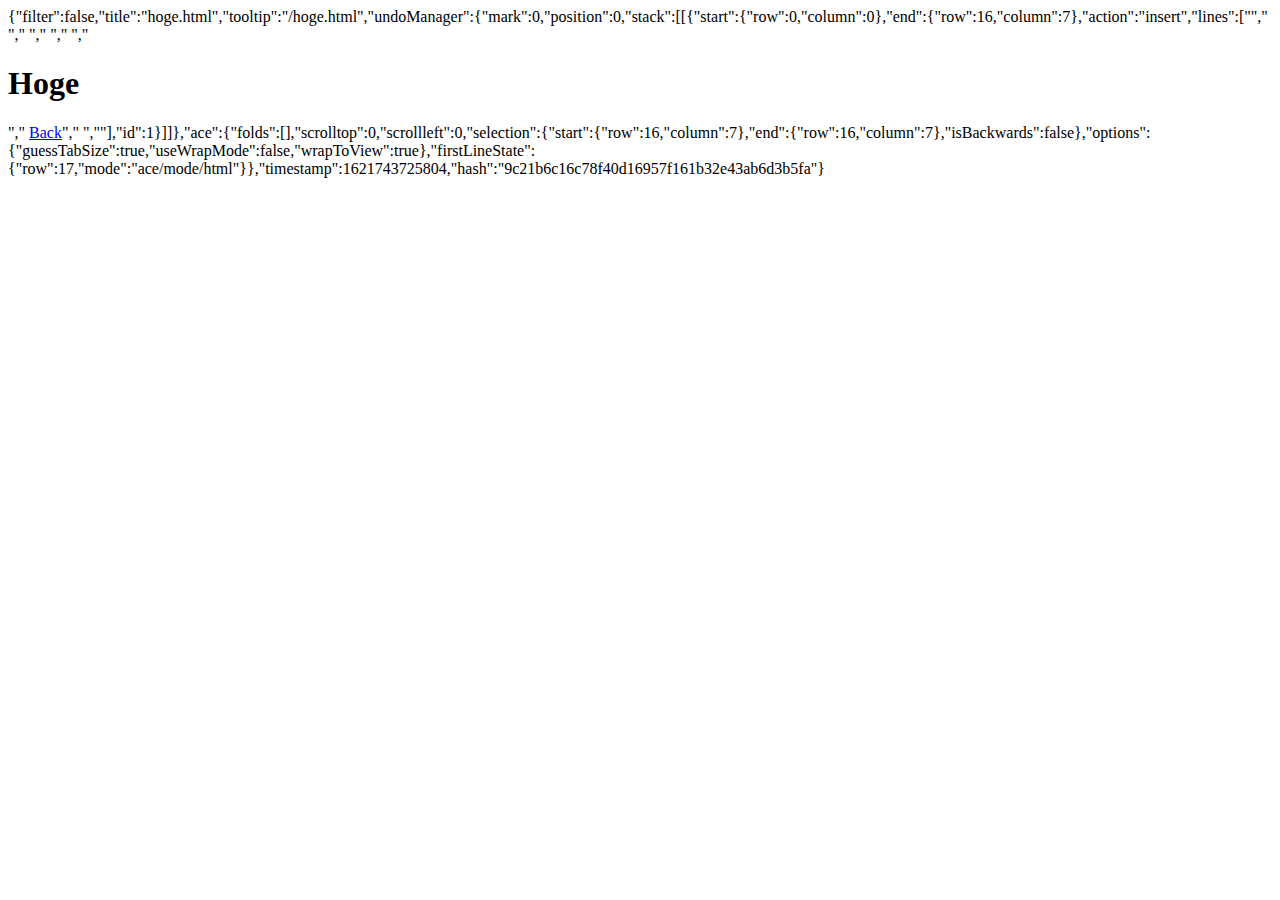
<file: .c9/metadata/environment/hoge.html>
{"filter":false,"title":"hoge.html","tooltip":"/hoge.html","undoManager":{"mark":0,"position":0,"stack":[[{"start":{"row":0,"column":0},"end":{"row":16,"column":7},"action":"insert","lines":["<html lang=\"ja\">","    <head>","        <style>","            a:link {","                color: black;","            }","","            a:visited {","                color: red;","            }","        </style>","    </head>","    <body>","        <h1>Hoge</h1>","        <a href=\"index.html\">Back</a>","    </body>","</html>"],"id":1}]]},"ace":{"folds":[],"scrolltop":0,"scrollleft":0,"selection":{"start":{"row":16,"column":7},"end":{"row":16,"column":7},"isBackwards":false},"options":{"guessTabSize":true,"useWrapMode":false,"wrapToView":true},"firstLineState":{"row":17,"mode":"ace/mode/html"}},"timestamp":1621743725804,"hash":"9c21b6c16c78f40d16957f161b32e43ab6d3b5fa"}
</file>
